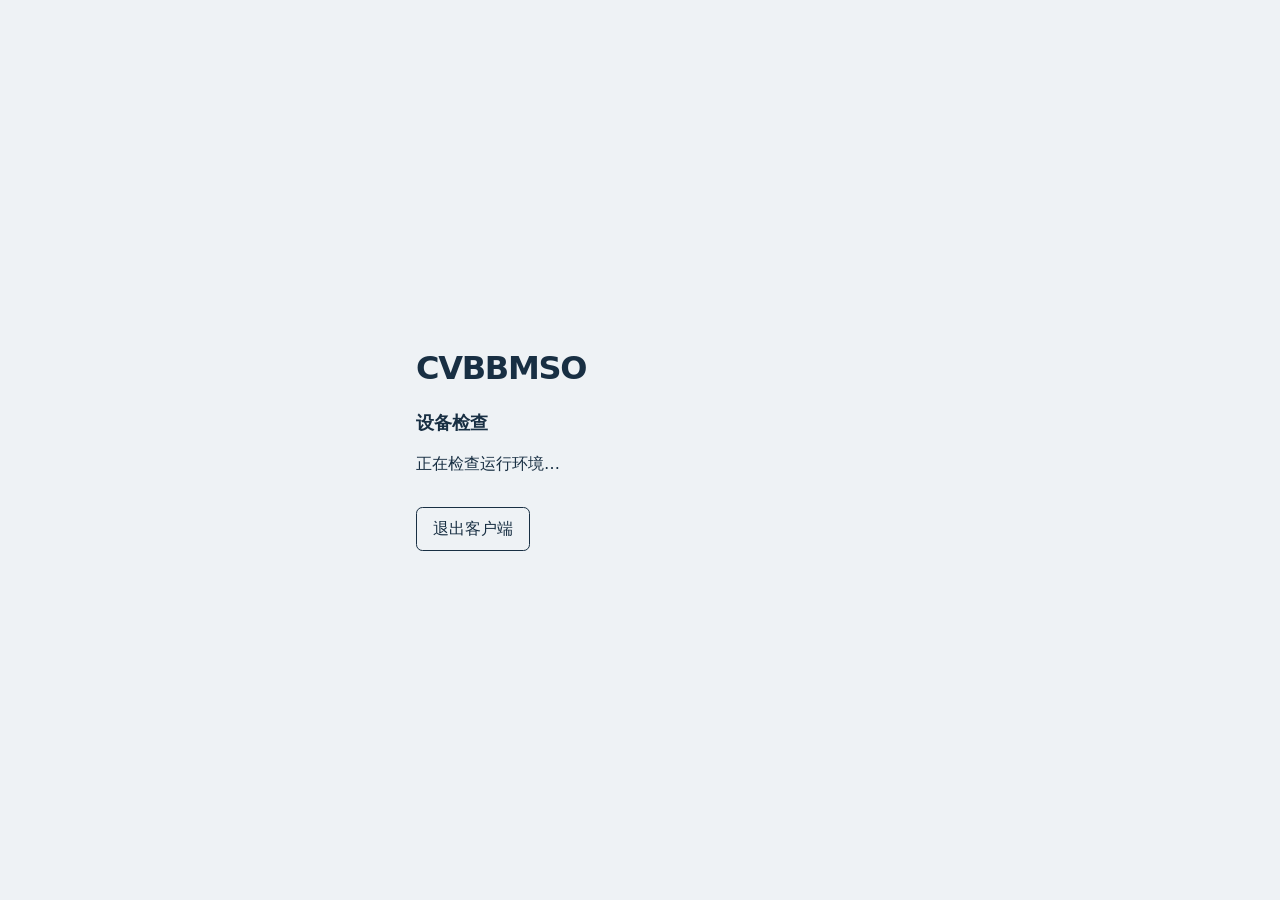
<file: crates/cvbbmso-client/ui/index.html>
<!doctype html>
<html lang="zh-CN">
  <head>
    <meta charset="utf-8">
    <meta name="viewport" content="width=device-width, initial-scale=1">
    <title>CVBBMSO</title>
    <link rel="stylesheet" href="style.css">
    <script type="module" src="main.js"></script>
  </head>
  <body>
    <main>
      <h1>CVBBMSO</h1>
      <p id="exam-alert" role="status" hidden></p>
      <section id="vm-preflight" aria-labelledby="vm-heading">
        <h2 id="vm-heading">设备检查</h2>
        <p id="vm-status" role="status">正在检查运行环境…</p>
        <p id="vm-diagnostic" hidden></p>
        <div class="actions">
          <button id="vm-retry" type="button" hidden>重试检查</button>
          <button id="vm-quit" type="button">退出客户端</button>
        </div>
      </section>
      <div id="student-controls" hidden>
        <section id="admission-panel" aria-labelledby="admission-heading">
          <h2 id="admission-heading">考试环境检查</h2>
          <p id="admission-status" role="status">正在检查考试环境…</p>
          <div class="actions">
            <button id="admission-retry" type="button" hidden>重试考试环境检查</button>
            <button id="admission-authorize" type="button" hidden>重试管理员授权</button>
            <button id="admission-exit" type="button" hidden>退出客户端</button>
          </div>
        </section>
        <div id="admitted-controls" hidden>
          <h2>Accoding 登录</h2>
          <p>在 Accoding 窗口登录后，可回到这里检查会话。</p>
          <div class="actions">
            <button id="open" type="button">打开 Accoding</button>
            <button id="inspect" type="button" disabled>检查会话</button>
          </div>
          <p id="session" role="status"></p>
          <section class="exam-panel" aria-labelledby="exam-heading">
            <div class="exam-heading">
              <h2 id="exam-heading">报名考试</h2>
              <button id="refresh-exams" type="button" disabled>加载列表</button>
            </div>
            <p id="exam-status" role="status">登录 Accoding 后加载报名列表。</p>
            <ul id="exams" class="exam-list"></ul>
          </section>
        </div>
        <p id="exam-session-feedback" role="status"></p>
        <section id="current-exam" aria-labelledby="current-exam-title" hidden>
          <div class="exam-heading">
            <h3 id="current-exam-title"></h3>
            <button id="close-exam" type="button">退出当前考试</button>
          </div>
          <p id="current-exam-status" role="status"></p>
        </section>
      </div>
    </main>
    <dialog id="exit-confirmation" aria-labelledby="exit-heading" aria-describedby="exit-description">
      <h2 id="exit-heading" tabindex="-1" autofocus>确定退出客户端？</h2>
      <p id="exit-description">考试期间考生请勿擅自退出监考程序，如有问题请联系监考老师。</p>
      <p id="exit-error" role="status" hidden></p>
      <form method="dialog" class="actions">
        <button type="submit">取消</button>
        <button id="confirm-exit" type="button">确定退出</button>
      </form>
    </dialog>
  </body>
</html>
</file>
<file: crates/cvbbmso-client/ui/style.css>
:root {
  color-scheme: light dark;
  font-family: system-ui, sans-serif;
  background: light-dark(#eef2f5, #13222d);
  color: light-dark(#182f43, #f2f6fa);
}

body {
  display: grid;
  place-items: center;
  min-height: 100vh;
  margin: 0;
}

main {
  width: min(28rem, calc(100% - 3rem));
  padding-block: 1.5rem;
}

h1 {
  margin: 0 0 1.5rem;
  font-size: 2rem;
  letter-spacing: -0.04em;
}

h2 {
  margin: 0;
  font-size: 1.125rem;
}

p {
  max-width: 26rem;
  line-height: 1.6;
}

.actions {
  display: flex;
  flex-wrap: wrap;
  gap: 0.75rem;
}

button {
  padding: 0.65rem 1rem;
  font: inherit;
  background: transparent;
  color: inherit;
  border: 1px solid currentColor;
  border-radius: 0.4rem;
  cursor: pointer;
}

button:first-child {
  background: light-dark(#183f5b, #b5dbf3);
  color: light-dark(#fff, #102735);
  border-color: transparent;
}

button:disabled {
  cursor: wait;
  opacity: 0.65;
}

[role="status"] {
  min-height: 2.5rem;
}

.exam-panel {
  padding-top: 1rem;
  border-top: 1px solid light-dark(#c4d0da, #385064);
}

.exam-heading {
  display: flex;
  flex-wrap: wrap;
  align-items: center;
  justify-content: space-between;
  gap: 0.75rem;
}

.exam-list {
  display: grid;
  gap: 0.65rem;
  list-style: none;
  padding: 0;
  margin: 0;
}

.exam-list li {
  padding: 0.75rem;
  border: 1px solid light-dark(#c4d0da, #385064);
  border-radius: 0.4rem;
  overflow-wrap: anywhere;
}

.exam-list h3 {
  display: inline;
  margin: 0;
  font-size: 1rem;
}

.exam-phase {
  margin-inline-start: 0.75rem;
  font-size: 0.85rem;
  color: light-dark(#355a79, #b5dbf3);
}

.exam-list p {
  margin: 0.3rem 0 0;
  font-size: 0.85rem;
}

.open-exam {
  margin-block-start: 0.65rem;
}

#exam-session-feedback:empty {
  min-height: 0;
  margin: 0;
}

#current-exam {
  margin-block-start: 0.75rem;
  overflow-wrap: anywhere;
}

#exam-alert {
  position: sticky;
  top: 0.75rem;
  z-index: 1;
  min-height: 0;
  padding: 0.75rem 1rem;
  border: 1px solid light-dark(#ae6018, #d9a15c);
  border-radius: 0.4rem;
  background: light-dark(#fff2df, #3a2c1b);
  color: light-dark(#77400f, #ffdcaa);
  font-weight: 600;
}

#exit-confirmation {
  box-sizing: border-box;
  width: min(24rem, calc(100vw - 2rem));
  padding: 1.75rem;
  border: 1px solid light-dark(#d8e1e8, #385064);
  border-radius: 0.875rem;
  background: light-dark(#f8fafc, #1b303f);
  color: inherit;
  box-shadow: 0 1rem 3rem #081a2b33;
}

#exit-confirmation::backdrop {
  background: #081a2b66;
  backdrop-filter: blur(3px);
}

#exit-confirmation h2 {
  font-size: 1.25rem;
  line-height: 1.4;
  font-weight: 600;
  outline: none;
}

#exit-description {
  margin: 0.75rem 0 1.75rem;
  color: light-dark(#526879, #b5c7d5);
}

#exit-confirmation .actions {
  justify-content: flex-end;
  gap: 0.625rem;
}

#exit-confirmation button {
  min-width: 5.5rem;
  padding: 0.55rem 1rem;
  border-color: light-dark(#c4d0da, #526879);
  background: transparent;
  color: inherit;
}

#exit-confirmation #confirm-exit {
  border-color: transparent;
  background: light-dark(#183f5b, #b5dbf3);
  color: light-dark(#fff, #102735);
}

#exit-confirmation button:enabled:hover {
  background: light-dark(#e5edf3, #2a4355);
}

#exit-confirmation #confirm-exit:enabled:hover {
  background: light-dark(#255570, #c9e6f8);
}

#exit-confirmation button:enabled:active {
  background: light-dark(#d5e1ea, #385064);
}

#exit-confirmation #confirm-exit:enabled:active {
  background: light-dark(#123249, #9dc7e1);
}

#exit-confirmation button:focus:not(:focus-visible) {
  outline: none;
}

#exit-confirmation button:focus-visible {
  outline: 2px solid light-dark(#355a79, #b5dbf3);
  outline-offset: 3px;
}

#exit-error {
  min-height: 0;
  margin: 0 0 0.75rem;
  font-size: 0.85rem;
  color: light-dark(#526879, #b5c7d5);
}
</file>
